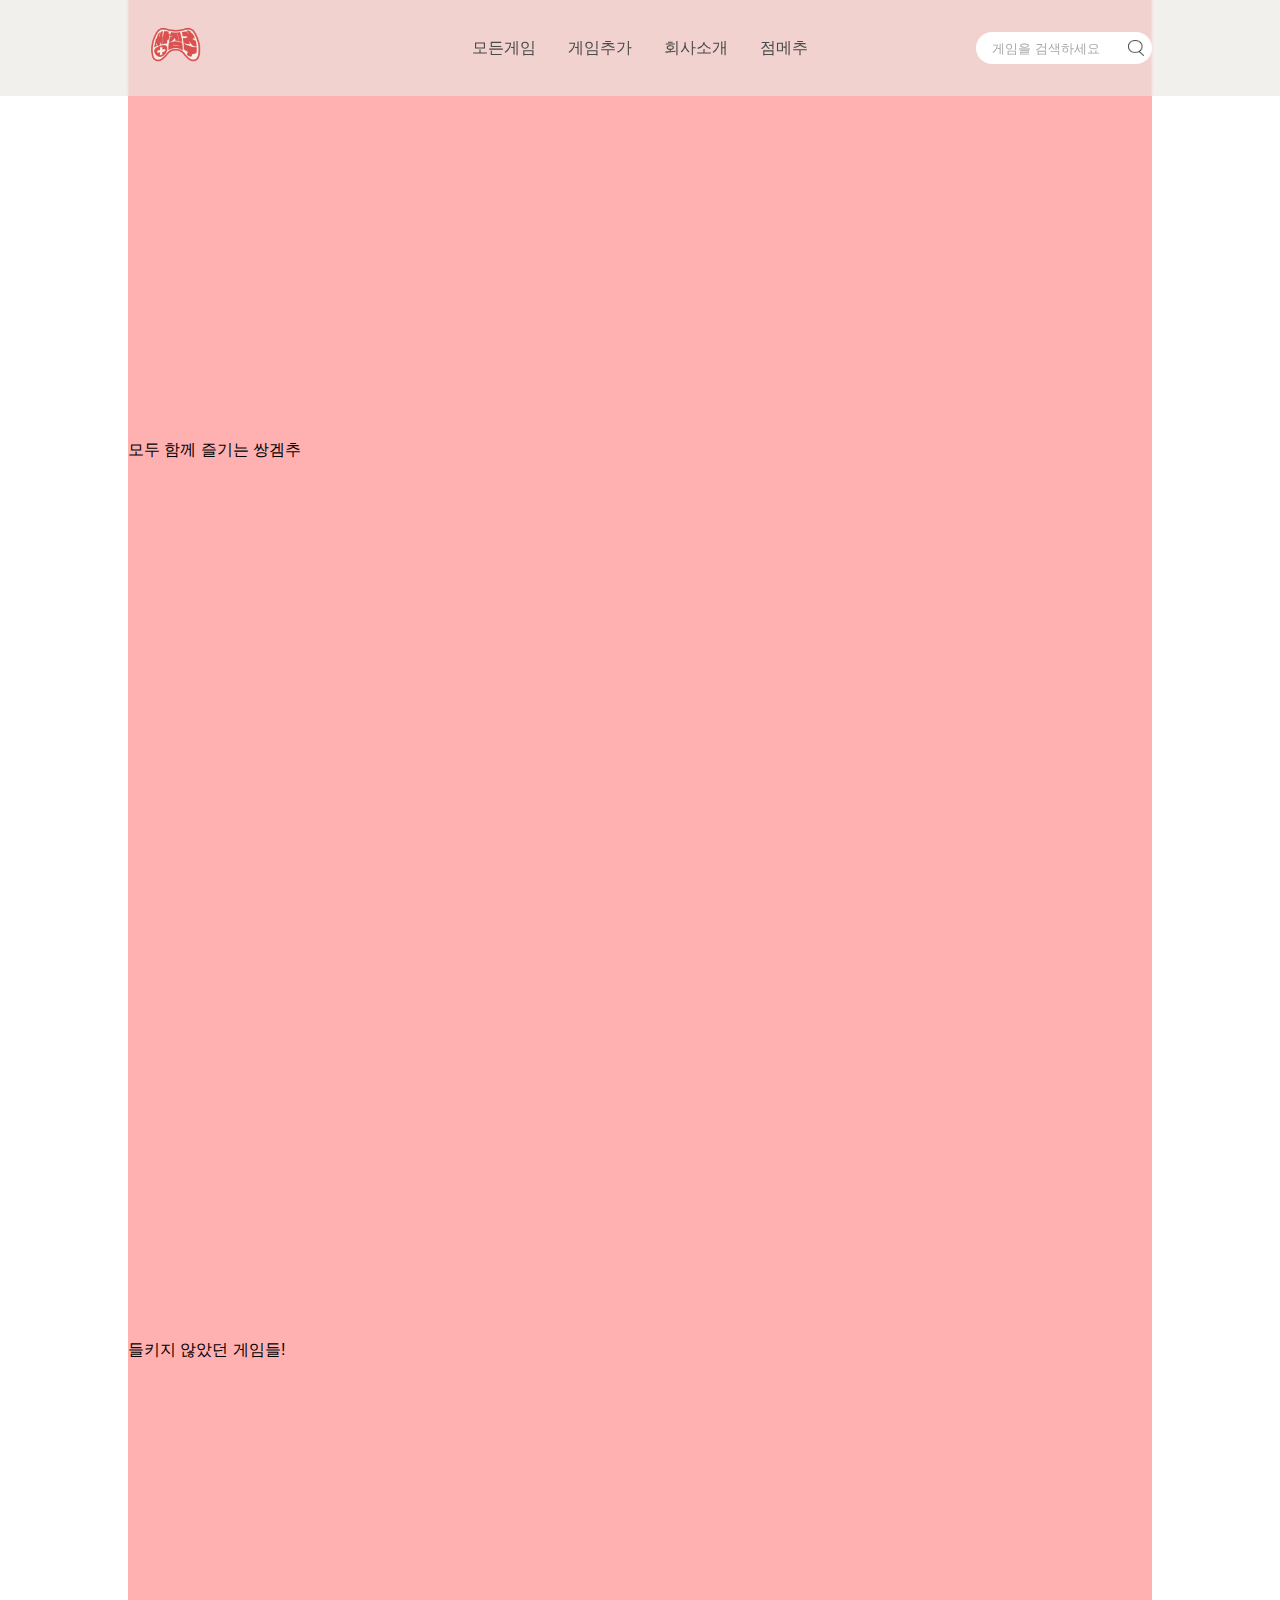
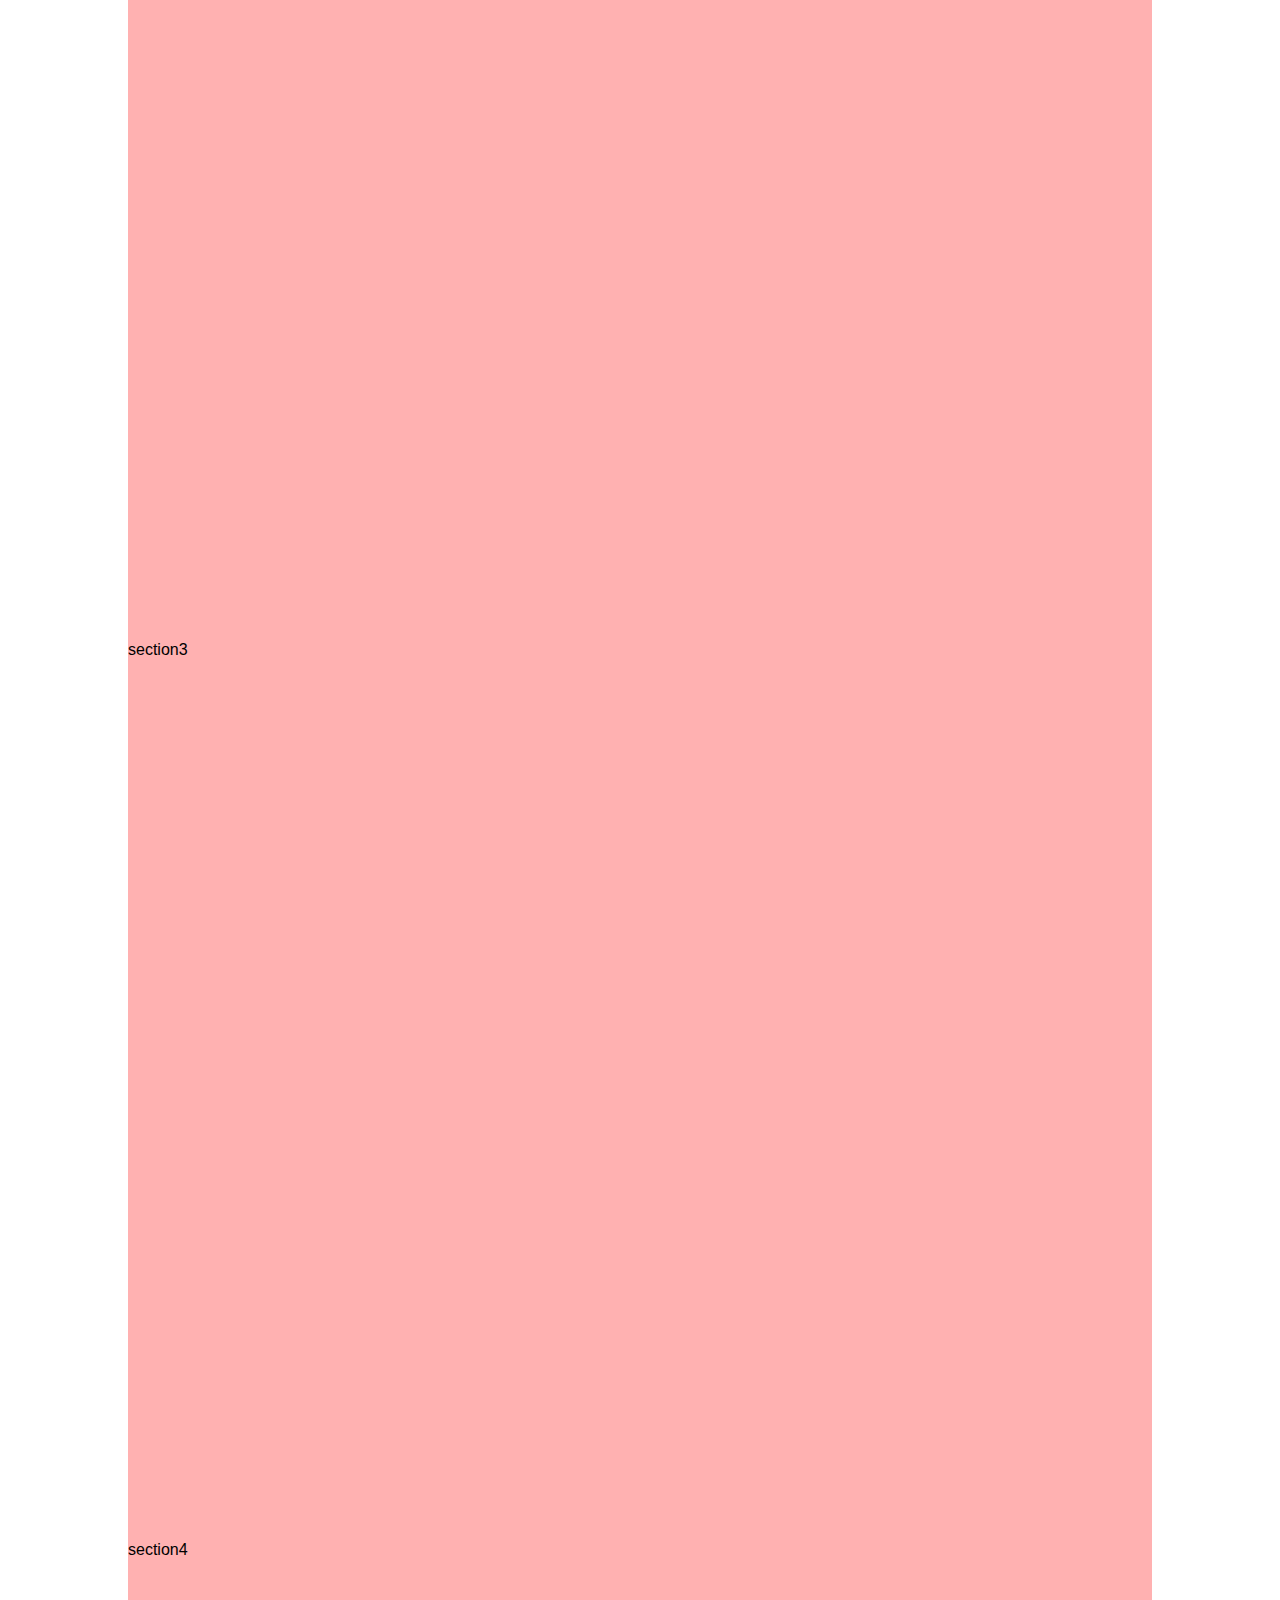
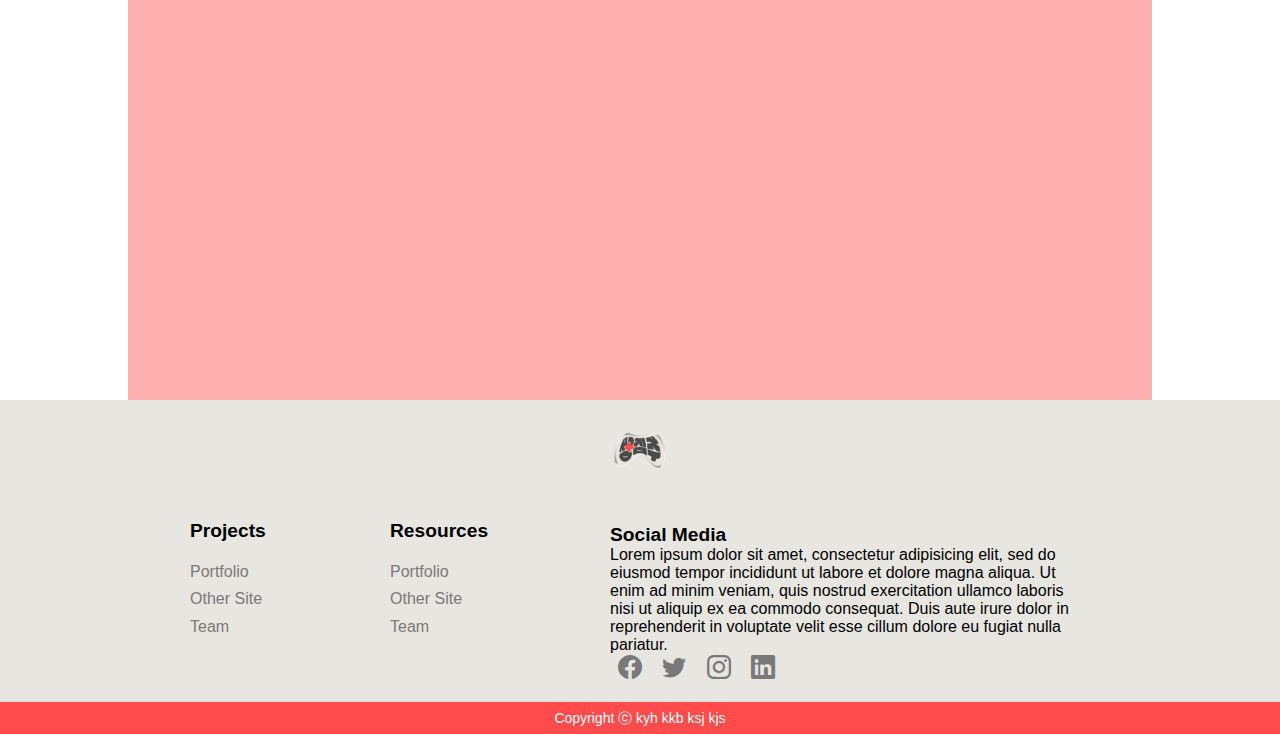
<file: index.html>
<!DOCTYPE html>
<html lang="en">
<head>
    <meta charset="UTF-8">
    <meta name="viewport" content="width=device-width, initial-scale=1.0">
    <title>쌍겜추</title>
    <link rel="stylesheet" href="./css/css.css">
    <link rel="stylesheet" href="./css/footer.css">
    <link rel="stylesheet" href="https://cdn.jsdelivr.net/npm/bootstrap-icons@1.7.1/font/bootstrap-icons.css">
</head>
<body>
    <div id="container">
        <header>
            <div id="header-wrapper">
                <div class="logo-container">
                    <img src="./images/logo/logo.png" alt="로고" class="logo">
                </div>
                <div class="nav-container">
                    <nav>
                        <div class="hamburgerbar" id="hamburger">
                            <ul>
                                <li class="hamburger"></li>
                                <li class="hamburger"></li>
                                <li class="hamburger"></li>
                            </ul>
                        </div>
                        <ul style="display: flex;">
                            <li><a href="#">모든게임</a></li>
                            <li><a href="#">게임추가</a></li>
                            <li><a href="#">회사소개</a></li>
                            <li><a href="#">점메추</a></li>
                        </ul>
                    </nav>
                </div>
                <div class="search-container">
                    <form>
                        <input type="text" placeholder="게임을 검색하세요">
                        <button type="submit" id="search-btn">
                            <img src="./images/ikon/search.png" class="search-ikon">
                        </button>
                    </form>
                </div>
            </div>
        </header>

        <!-- <div style="height: 2000px; width: 80%; margin: 0 auto; background-color: antiquewhite; min-width: 600px;"> -->
            <!-- 가상의 높이를 준 것이다 -->
        <!-- </div> -->

        <div id="section-container">
            <div id="section1"class="section">
                <div>모두 함께 즐기는 쌍겜추</div>

            </div>
            <div id="section2"class="section">들키지 않았던 게임들!</div>
            <div id="section3"class="section">section3</div>
            <div id="section4"class="section">section4</div>
        </div>
        

        <footer>
            <div class="heading">
                <a href="#"><img src="./images/logo/footerlogo.png"></a>
            </div>
            <div class="menus">
                <ul>
                    <li class="title">Projects</li>
                    <li>Portfolio</li>
                    <li>Other Site</li>
                    <li>Team</li>
                </ul>
                <ul>
                    <li class="title">Resources</li>
                    <li>Portfolio</li>
                    <li>Other Site</li>
                    <li>Team</li>
                </ul>
                <div class="info">
                    <span class="title">Social Media</span>
                    <p>
                        Lorem ipsum dolor sit amet, consectetur adipisicing elit, sed do eiusmod tempor incididunt ut labore et dolore magna aliqua. 
                        Ut enim ad minim veniam, quis nostrud exercitation ullamco laboris nisi ut aliquip ex ea commodo consequat. 
                        Duis aute irure dolor in reprehenderit in voluptate velit esse cillum dolore eu fugiat nulla pariatur. 
                    </p>
                    <div class="social">
                        <a href="#"><i class="bi bi-facebook"></i></a>
                        <a href="#"><i class="bi bi-twitter"></i></a>
                        <a href="#"><i class="bi bi-instagram"></i></a>
                        <a href="#"><i class="bi bi-linkedin"></i></a>
                    </div>
                </div>
            </div>
            <div class="footer-bottom">
                Copyright ⓒ kyh kkb ksj kjs
            </div>
        </footer>
        
        <a href="#"><div id="allow-icon"><img src="./images/ikon/allow.png" width="20"></div></a>
    </div>

    <!-- 제이쿼리 사용 -->
    <script src="https://code.jquery.com/jquery-3.7.1.min.js" integrity="sha256-/JqT3SQfawRcv/BIHPThkBvs0OEvtFFmqPF/lYI/Cxo=" crossorigin="anonymous"></script>
    <script>
        
        let nav = $('div#container > header > div#header-wrapper > div.nav-container > nav > ul');

        // 위치에 따른 헤더 스타일 조정 //
        $(window).on('scroll', () => {
            
            if($(window).scrollTop() != 0){
                $('.logo').css({
                    width: '5.0rem',
                    height: '5.0rem'
                });
                $('div#header-wrapper').css('height', '5.0rem');
                $('div.nav-container > nav > ul').css('line-height', '5.0rem');
                nav.css('top', '5.0rem');

                $('#allow-icon').fadeIn('#allow-icon.show'); // 위로가기 버튼 등장
            };
            if($(window).scrollTop() == 0){
                $('.logo').css({
                    width: '6.0rem',
                    height: '6.0rem'
                });
                $('div#header-wrapper').css('height', '6.0rem');
                $('div.nav-container > nav > ul').css('line-height', '6.0rem');
                nav.css('top', '6.0rem');

                $('#allow-icon').fadeOut('#allow-icon.show'); // 위로가기 버튼 퇴장
            };

        });
        // 위치에 따른 헤더 스타일 조정 //


        // 햄버거 및 드롭다운 메뉴 생성 //
        $(document).ready(function () {

            $('#hamburger').on('click', function(){
                nav.toggleClass('active').slideToggle();
            });

            $(window).resize(function() {
                if (window.innerWidth > 768) {
                    nav.show();
                } else {
                    nav.removeClass('active').hide();
                }
            });

        });
        // 햄버거 및 드롭다운 메뉴 생성 //

    </script>
</body>
</html>
</file>
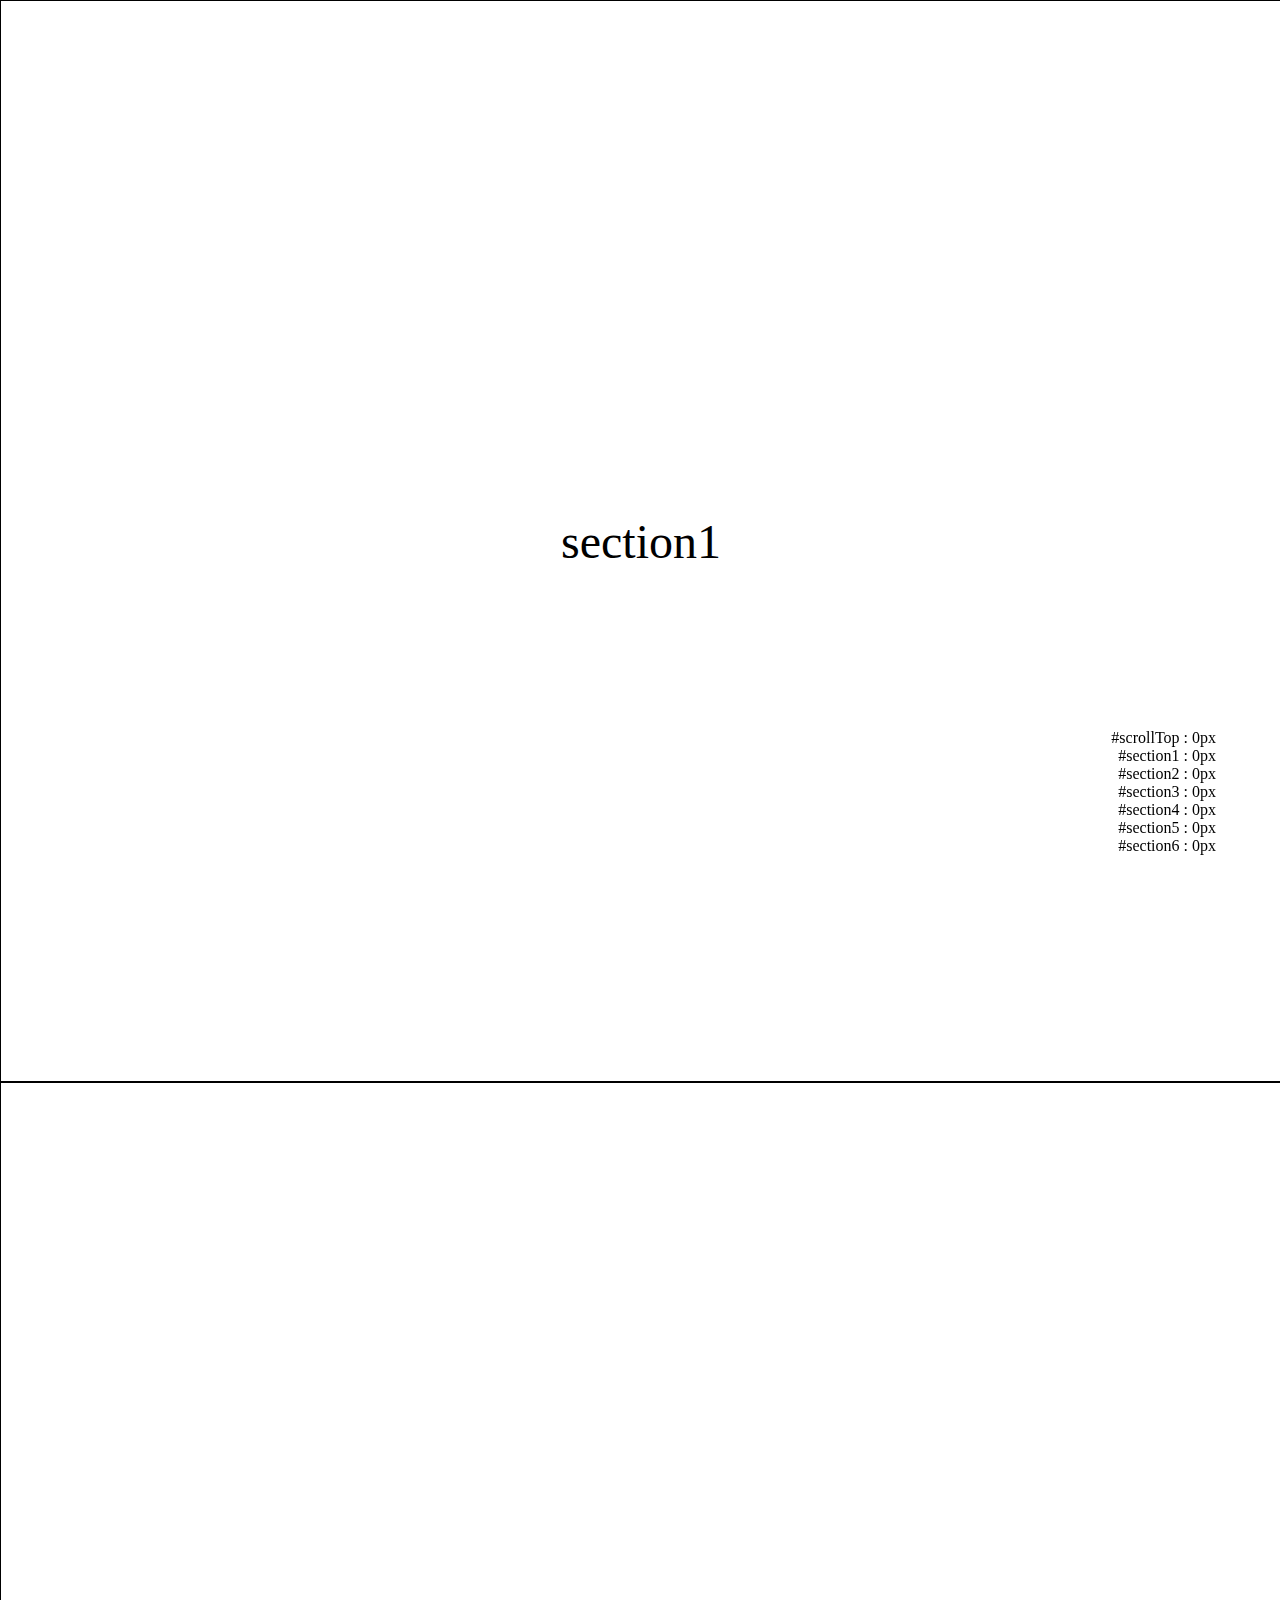
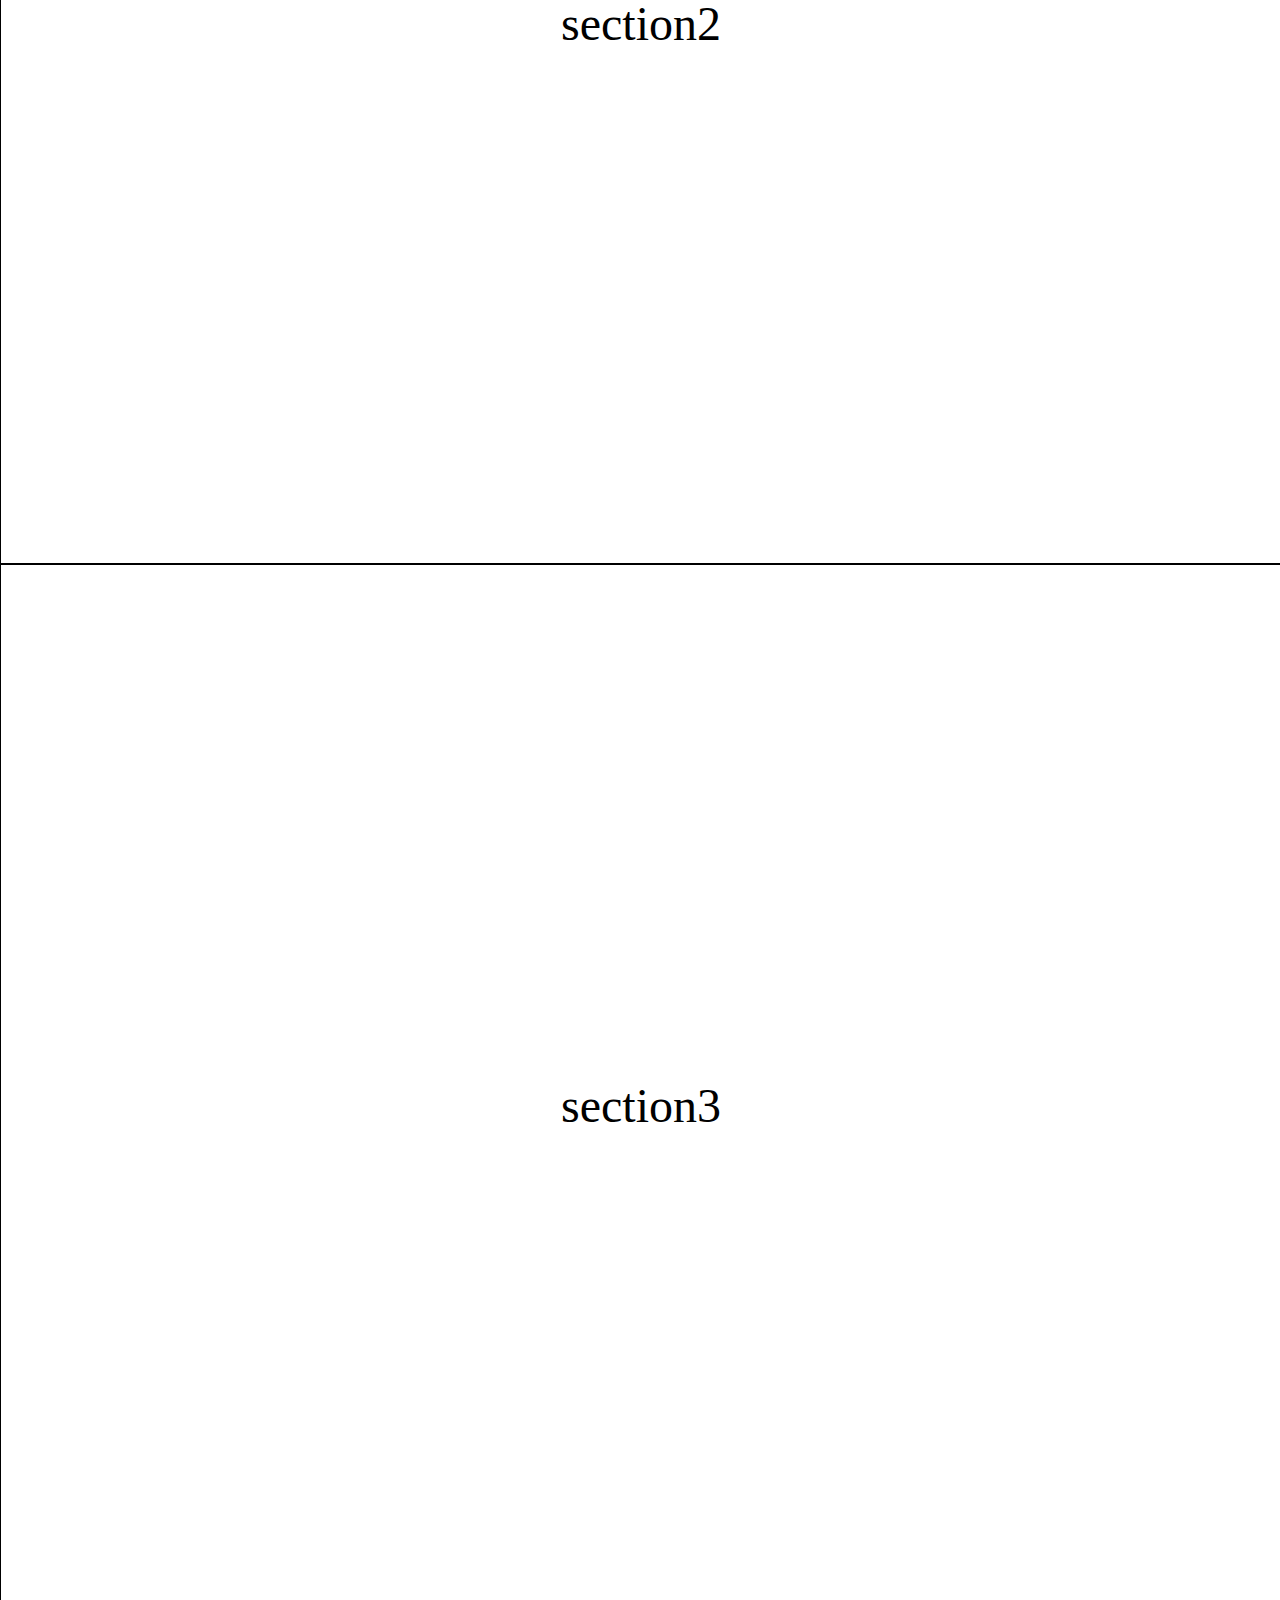
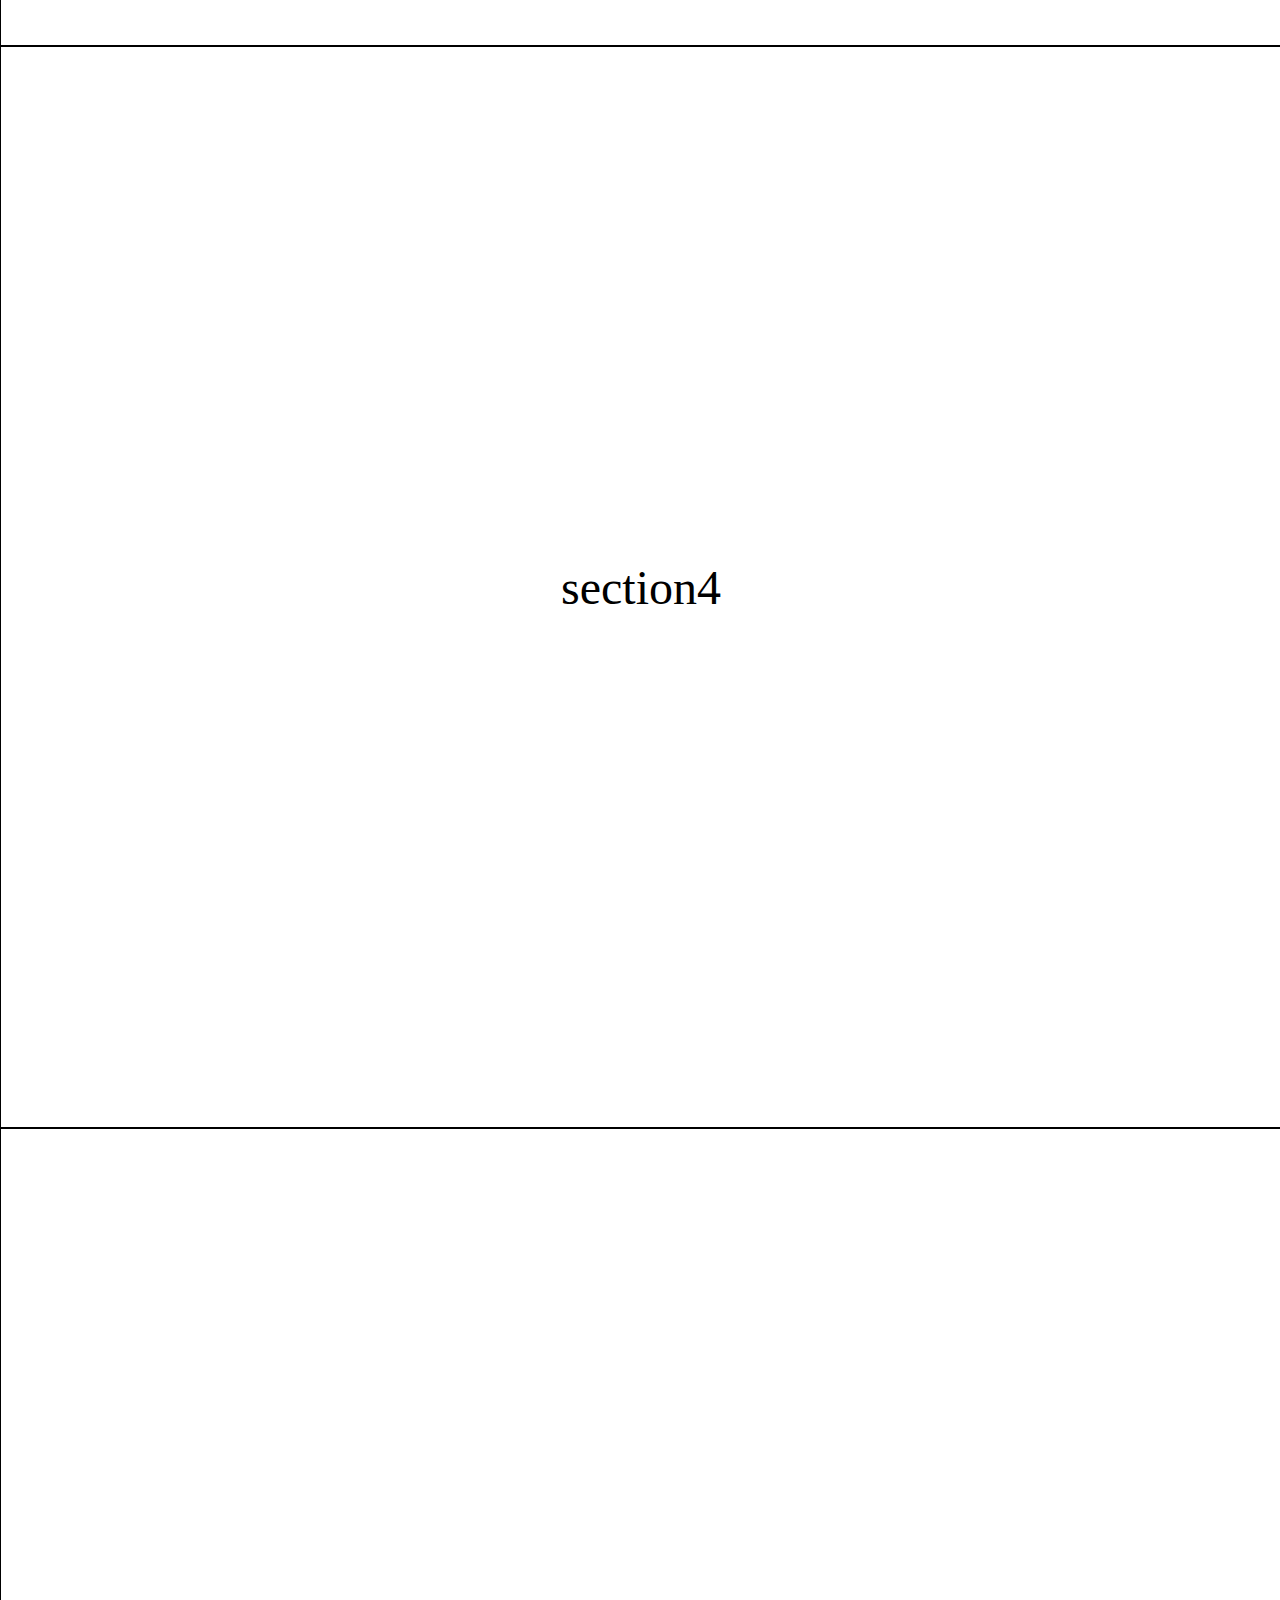
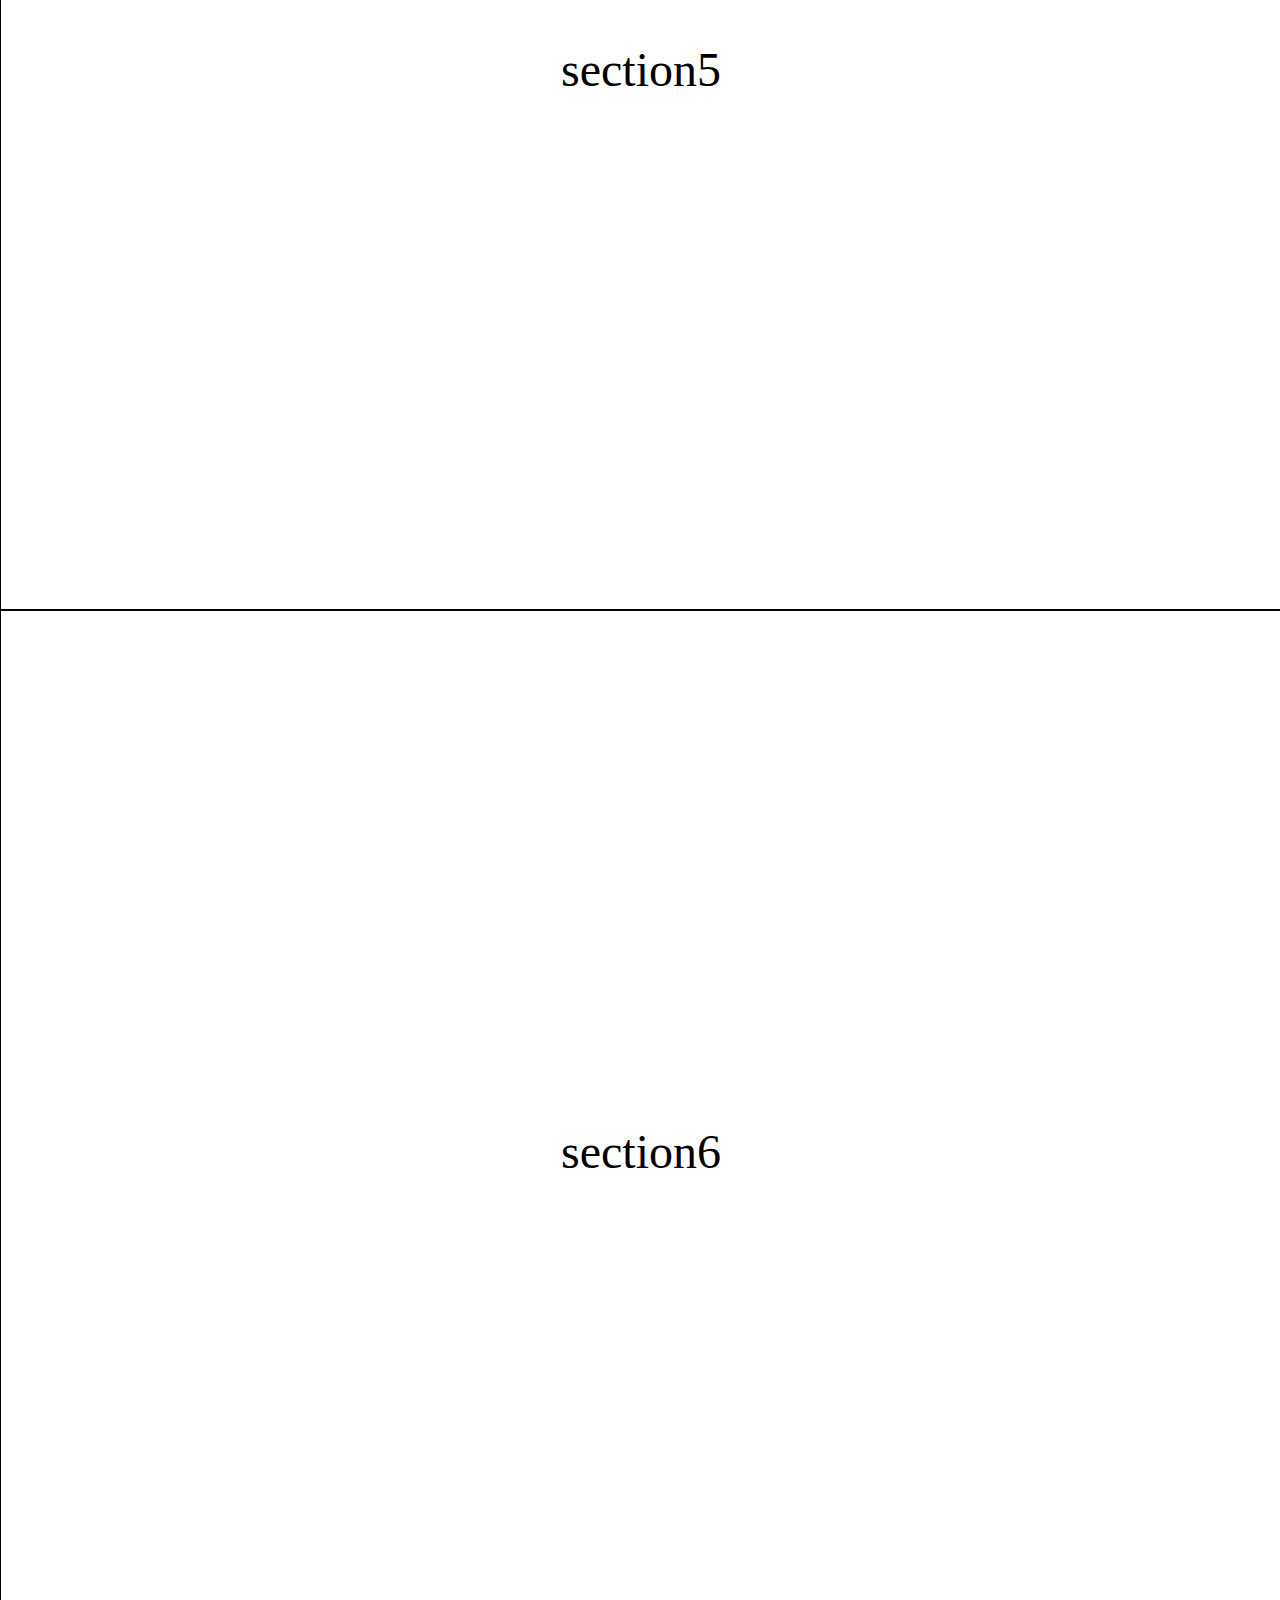
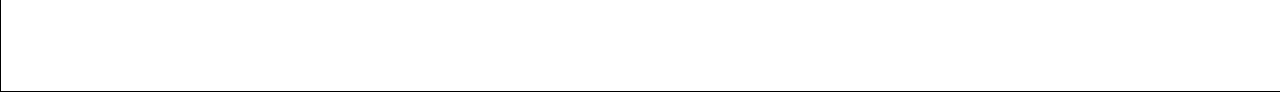
<file: scrollTest.html>
<!DOCTYPE html>
<html lang="en">
<head>
    <meta charset="UTF-8">
    <meta name="viewport" content="width=device-width, initial-scale=1.0">
    <title>스크롤 연습</title>
</head>
<style>
    *{
        margin: 0px;
        padding: 0px;
    }

    .section{
        width: 100vw;
        height: 1080px;
        font-size: 3rem;
        display: flex;
        justify-content: center;
        align-items: center;
        border: 1px solid black;
    }

    .info-bottom > ul {
        list-style: none;
        position: fixed;
        bottom: 5%;
        right: 5%;
        text-align: right;
    }
</style>
<body>
    <div id="container">
        <div id="section1"class="section">section1</div>
        <div id="section2"class="section">section2</div>
        <div id="section3"class="section">section3</div>
        <div id="section4"class="section">section4</div>
        <div id="section5"class="section">section5</div>
        <div id="section6"class="section">section6</div>
    </div>

    <div class="info-bottom">
        <ul>
            <li>#scrollTop : <span class="0T">0</span><span>px</span></li>
            <li>#section1 : <span class="s10T">0</span><span>px</span></li>
            <li>#section2 : <span class="s20T">0</span><span>px</span></li>
            <li>#section3 : <span class="s30T">0</span><span>px</span></li>
            <li>#section4 : <span class="s40T">0</span><span>px</span></li>
            <li>#section5 : <span class="s50T">0</span><span>px</span></li>
            <li>#section6 : <span class="s60T">0</span><span>px</span></li>
        </ul>
    </div>


    <script src="https://code.jquery.com/jquery-3.7.1.min.js" integrity="sha256-/JqT3SQfawRcv/BIHPThkBvs0OEvtFFmqPF/lYI/Cxo=" crossorigin="anonymous"></script>
    <script>

        $(window).on('scroll', function(){

            const scrollTop = $(window).scrollTop();

            // console.log($(window).scrollTop());

            // 사용자 전체 스크롤 위치
            $('.0T').text(parseInt(scrollTop)); 
            
            // 각 섹션마다의 스크롤 위치
            $('.s10T').text(parseInt($('#section1').offset().top));
            $('.s20T').text(parseInt($('#section2').offset().top));
            $('.s30T').text(parseInt($('#section3').offset().top));
            $('.s40T').text(parseInt($('#section4').offset().top));
            $('.s50T').text(parseInt($('#section5').offset().top));
            $('.s60T').text(parseInt($('#section6').offset().top));

            // console.log(parseInt($('#section2').offset().top));

            // 각 섹션마다의 스크롤 위치 이 해당 if문 마다 주고 싶은 효과를 주면 각 스크롤에 이동할 때 마다 효과가 작동할 것 같습니다.
            if(scrollTop > $('#section1').offset().top){
                $('.s10T').css('color', 'red');
            }
            if(scrollTop > $('#section2').offset().top){
                $('.s20T').css('color', 'red');
            }
            if(scrollTop > $('#section3').offset().top){
                $('.s30T').css('color', 'red');
            }
            if(scrollTop > $('#section4').offset().top){
                $('.s40T').css('color', 'red');
            }
            if(scrollTop > $('#section5').offset().top){
                $('.s50T').css('color', 'red');
            }
            if(scrollTop > $('#section6').offset().top){
                $('.s60T').css('color', 'red');
            }

        });

    </script>
</body>
</html>
</file>
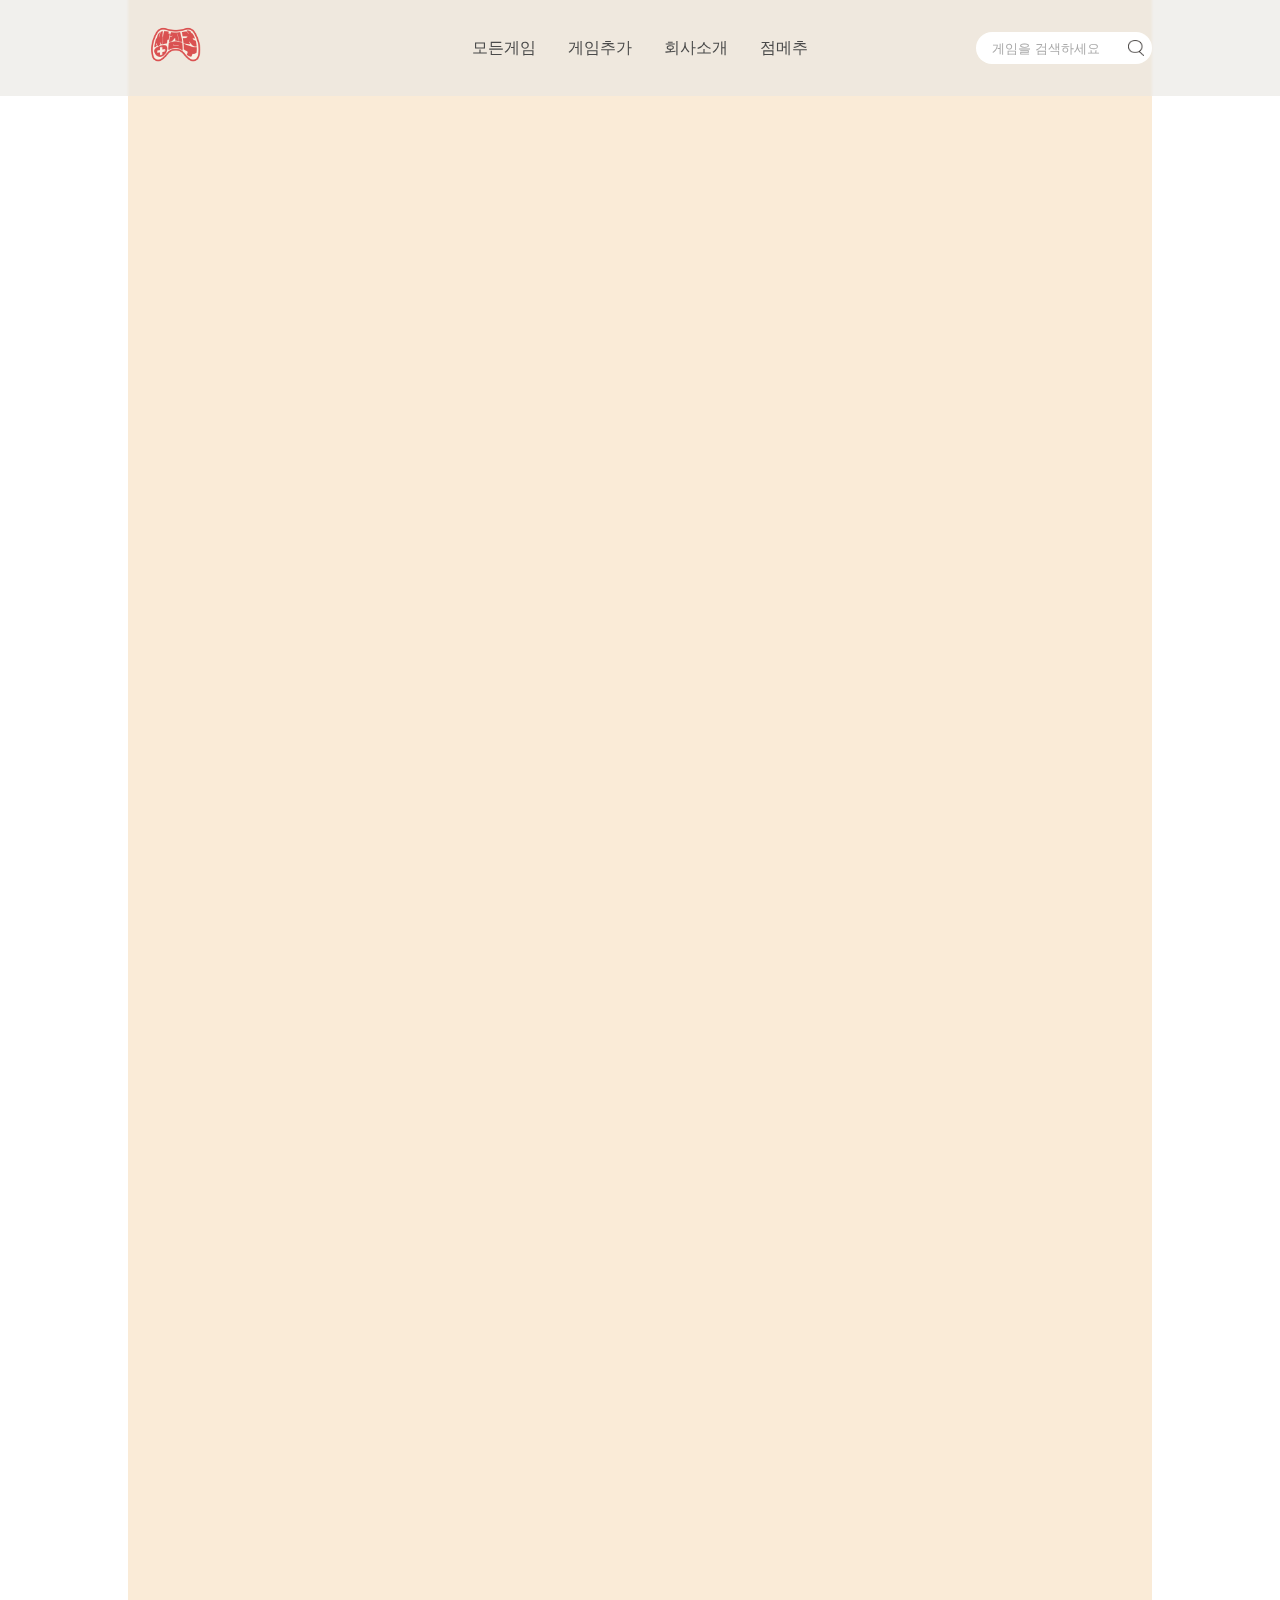
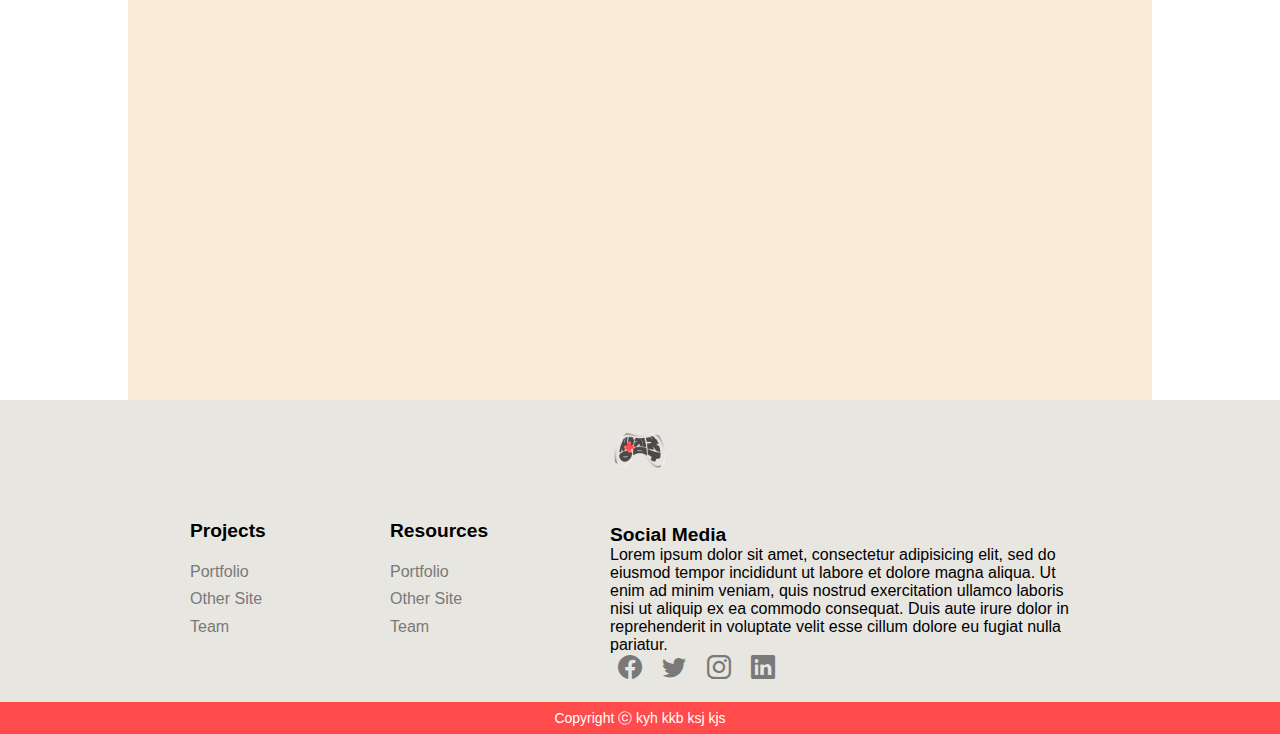
<file: 헤더푸터.html>
<!DOCTYPE html>
<html lang="en">
<head>
    <meta charset="UTF-8">
    <meta name="viewport" content="width=device-width, initial-scale=1.0">
    <title>쌍겜추</title>
    <link rel="stylesheet" href="./css/css.css">
    <link rel="stylesheet" href="./css/footer.css">
    <link rel="stylesheet" href="https://cdn.jsdelivr.net/npm/bootstrap-icons@1.7.1/font/bootstrap-icons.css">
</head>
<body>
    <div id="container">
        <header>
            <div id="header-wrapper">
                <div class="logo-container">
                    <img src="./images/logo/logo.png" alt="로고" class="logo">
                </div>
                <div class="nav-container">
                    <nav>
                        <div class="hamburgerbar" id="hamburger">
                            <ul>
                                <li class="hamburger"></li>
                                <li class="hamburger"></li>
                                <li class="hamburger"></li>
                            </ul>
                        </div>
                        <ul style="display: flex;">
                            <li><a href="#">모든게임</a></li>
                            <li><a href="#">게임추가</a></li>
                            <li><a href="#">회사소개</a></li>
                            <li><a href="#">점메추</a></li>
                        </ul>
                    </nav>
                </div>
                <div class="search-container">
                    <form>
                        <input type="text" placeholder="게임을 검색하세요">
                        <button type="submit" id="search-btn">
                            <img src="./images/ikon/search.png" class="search-ikon">
                        </button>
                    </form>
                </div>
            </div>
        </header>

        <!-- 가상의 높이를 준 것이다 -->
        <!-- 가상의 높이를 준 것이다 -->
        <div style="height: 2000px; width: 80%; margin: 0 auto; background-color: antiquewhite; min-width: 600px;">
            <!-- 가상의 높이를 준 것이다  여기에 상세페이지나 게임등록페이지의 내용이 들어가면 될 것 같다.-->
        </div>
        <!-- 가상의 높이를 준 것이다 -->
        <!-- 가상의 높이를 준 것이다 -->

        <footer>
            <div class="heading">
                <a href="#"><img src="./images/logo/footerlogo.png"></a>
            </div>
            <div class="menus">
                <ul>
                    <li class="title">Projects</li>
                    <li>Portfolio</li>
                    <li>Other Site</li>
                    <li>Team</li>
                </ul>
                <ul>
                    <li class="title">Resources</li>
                    <li>Portfolio</li>
                    <li>Other Site</li>
                    <li>Team</li>
                </ul>
                <div class="info">
                    <span class="title">Social Media</span>
                    <p>
                        Lorem ipsum dolor sit amet, consectetur adipisicing elit, sed do eiusmod tempor incididunt ut labore et dolore magna aliqua. 
                        Ut enim ad minim veniam, quis nostrud exercitation ullamco laboris nisi ut aliquip ex ea commodo consequat. 
                        Duis aute irure dolor in reprehenderit in voluptate velit esse cillum dolore eu fugiat nulla pariatur. 
                    </p>
                    <div class="social">
                        <a href="#"><i class="bi bi-facebook"></i></a>
                        <a href="#"><i class="bi bi-twitter"></i></a>
                        <a href="#"><i class="bi bi-instagram"></i></a>
                        <a href="#"><i class="bi bi-linkedin"></i></a>
                    </div>
                </div>
            </div>
            <div class="footer-bottom">
                Copyright ⓒ kyh kkb ksj kjs
            </div>
        </footer>
        
        <a href="#"><div id="allow-icon"><img src="./images/ikon/allow.png" width="20"></div></a>
    </div>

    <!-- 제이쿼리 사용 -->
    <script src="https://code.jquery.com/jquery-3.7.1.min.js" integrity="sha256-/JqT3SQfawRcv/BIHPThkBvs0OEvtFFmqPF/lYI/Cxo=" crossorigin="anonymous"></script>
    <script>
        
        let nav = $('div#container > header > div#header-wrapper > div.nav-container > nav > ul');

        // 위치에 따른 헤더 스타일 조정 //
        $(window).on('scroll', () => {
            
            if($(window).scrollTop() != 0){
                $('.logo').css({
                    width: '5.0rem',
                    height: '5.0rem'
                });
                $('div#header-wrapper').css('height', '5.0rem');
                $('div.nav-container > nav > ul').css('line-height', '5.0rem');
                nav.css('top', '5.0rem');

                $('#allow-icon').fadeIn('#allow-icon.show'); // 위로가기 버튼 등장
            };
            if($(window).scrollTop() == 0){
                $('.logo').css({
                    width: '6.0rem',
                    height: '6.0rem'
                });
                $('div#header-wrapper').css('height', '6.0rem');
                $('div.nav-container > nav > ul').css('line-height', '6.0rem');
                nav.css('top', '6.0rem');

                $('#allow-icon').fadeOut('#allow-icon.show'); // 위로가기 버튼 퇴장
            };

        });
        // 위치에 따른 헤더 스타일 조정 //


        // 햄버거 및 드롭다운 메뉴 생성 //
        $(document).ready(function () {

            $('#hamburger').on('click', function(){
                nav.toggleClass('active').slideToggle();
            });

            $(window).resize(function() {
                if (window.innerWidth > 768) {
                    nav.show();
                } else {
                    nav.removeClass('active').hide();
                }
            });

        });
        // 햄버거 및 드롭다운 메뉴 생성 //

    </script>
</body>
</html>
</file>
<file: css/css.css>
*, *::after, *::before{
    margin: 0;
    padding: 0;
    box-sizing: border-box;
}

html{
    font-size: 16px;
    font-family: 'Red Hat Display', sans-serif;
}

:root{
    --main-key-color: #FF4B4B;
    --base-color: #E8E6E1;
    --font-color: #4A4A4A;
    --base-white: #fff;
}

header{
    width: 100%;
    position: fixed;
    background-color: #e8e6e19d;
    backdrop-filter: blur(1px);
    transition: all 0.5;
    z-index: 5;
}


a{
    text-decoration: none;
    color: var(--font-color);
}

div#container > header > div#header-wrapper{
    width: 80%;
    min-width: 600px;
    height: 6.0rem;
    margin: 0 auto;
    /* background-color: #dbdbdb; */
    display: flex;
    justify-content: space-between;
    transition: all 0.6s;
}

/* 로고 스타일 */
div#container > header > div#header-wrapper > div.logo-container{
    display: flex;
    align-items: center;
    width: 20%;
}

div#container > header > div#header-wrapper > div.logo-container > img.logo{
    width: 6.0rem;
    height: 6.0rem;
    transition: all 0.6s;
}   
/* 로고 스타일 */



/* 햄버거 */
.hamburgerbar > ul{
    display: none;
    list-style: none;
    line-height: 6.0rem;
    width: 30px;
    height: 25px;
    cursor: pointer;
    margin: 0 auto;
}
.hamburger{
    margin-top: 5px;
    height: 6px;
    width: 30px;
    border-radius: 20% / 90%;
    background-color: #000000;
    transition: 0.5s;
    position: relative;
}
.hamburgerbar > ul:hover li:nth-child(1){
    transform: translateY(10.5px) rotate(45deg);
}
.hamburgerbar > ul:hover li:nth-child(3){
    transform: translateY(-10.5px) rotate(-45deg);
}
.hamburgerbar > ul:hover li:nth-child(2){
    transform: translateX(-20px);
    opacity: 0;
}
/* 햄버거 */



/* 네비게이션 스타일 */
div#container > header > div#header-wrapper > div.nav-container{
    display: flex;
    align-items: center;
    width: auto;
    margin: 0 auto;
    /* background-color: #fff; */
}

div#container > header > div#header-wrapper > div.nav-container > nav > ul{
    list-style: none;
    display: flex;
    line-height: 6.0rem;
    gap: 2.0rem;
}

div#container > header > div#header-wrapper > div.nav-container > nav > ul > li > a:hover{
    color: var(--main-key-color);
    font-weight: 600;
}
/* 네비게이션 스타일 */



/* 검색창 스타일 */
.search-container{
    width: 20%;
    display: flex;
    justify-content: end;
    align-items: center;
}

.search-container > form{
    position: relative;
    display: flex;
}

.search-container > form > input[type="text"]{
    background-color: none;
    border: none;
    width: 9.0rem;
    border-radius: 30px 0px 0px 30px;
    padding-left: 1.0rem;
}

.search-container > form > input[type="text"]::placeholder {
    color: #aaa;
    transition: color 0.3s ease;
}

.search-container > form > input[type="text"]:focus {
    outline: none;
}

#search-btn{
    display: flex;
    justify-content: center;
    align-items: center;
    border: none;
    cursor: pointer;
    width: 2.0rem;
    height: 2.0rem;
    border-radius: 0 50% 50% 0;
    background-color: var(--base-white);
}

.search-ikon{
    width: 1.0rem;
    height: 1.0rem;
}
/* 검색창 스타일 */



/* 위로가기 버튼 */
#allow-icon{
    width: 50px; 
    height: 50px; 
    border-radius: 50%; 
    background-color: #4A4A4A; 
    opacity: 0.6;
    position: fixed; 
    right: 5%; 
    bottom: 5%; 
    display: none;
    text-align: center;
    line-height: 60px;
    cursor: pointer;
    border: 1px solid #dbdbdb;
}

#allow-icon:hover{
    opacity: 1;
}

#allow-icon.show{
    display: block;
}
/* 위로가기 버튼 */




#section-container{
    width: 100%;
}

.section{
    position: relative;
    width: 80%;
    min-width: 600px;
    margin: 0 auto;
    height: 100vh;
    background-color: #ff4b4b6e;
    display: flex;
    align-items: center;
}

.section > div{

}


@media (max-width: 768px) {
    /* 폰트 사이즈 조절 */
    html{
        font-size: 14px;
    }

    /* nav 조절 */
    div#container > header > div#header-wrapper > div.nav-container > nav > ul {
        display: none;
        text-align: center;
        flex-direction: column;
        align-items: center;
        position: absolute;
        left: 0px;
        top: 6.0rem;
        background-color: #eee;
        width: 100vw;
        z-index: 1;
    }

    div#container > header > div#header-wrapper > div.nav-container > nav > ul.active {
        display: flex;
    }

    /* 햄버거 버튼 */
    .hamburgerbar > ul{
        display: block;
        
    }
  }
</file>
<file: css/footer.css>
*, *::after, *::before{
    margin: 0;
    padding: 0;
    box-sizing: border-box;
}

html{
    font-size: 16px;
    font-family: 'Red Hat Display', sans-serif;
}

:root{
    --main-key-color: #FF4B4B;
    --base-color: #E8E6E1;
    --font-color: #4A4A4A;
    --base-white: #fff;
}

footer{
    position: absolute;
    transform : translateY(-100% + footer);
    width: 100%;
    background-color: #E8E6E1;
    color: #000;
    display: flex;
    flex-direction: column;
    justify-content: center;
    align-items: center;
    z-index: 0;
}

.heading > a > img{
    width: 100px;
    height: 100px;
    transition: all 0.5s;
}

.heading > a > img:hover{
    transform: rotate(360deg)
}

footer ul{
    list-style: none;
    display: flex;
    flex-direction: column;
    width: 200px;
    margin-bottom: 50px;
}

footer ul li{
    margin: 0.3rem 0;
    color: #797979;
    cursor: pointer;
}

footer ul li:hover{
    color: var(--main-key-color);
}

.title{
    color: #000;
    font-size: 1.2rem;
    font-weight: 700;
    margin-bottom: 1rem;
}

.info{
    max-width: 500px;
    padding: 20px;
}

.menus{
    display: flex;
    justify-content: center;
    align-items: center;
    flex-wrap: wrap;
}

.social .bi{
    font-size: 1.5rem;
    margin: 0 0.5rem;
    color: #797979;
}

.social .bi:hover{
    color: var(--main-key-color);
}

.footer-bottom{
    font-size: 14px;
    text-align: center;
    line-height: 2.0rem;
    width: 100%;
    height: 2.0rem;
    background-color: var(--main-key-color);
    color: var(--base-white);
}
</file>
